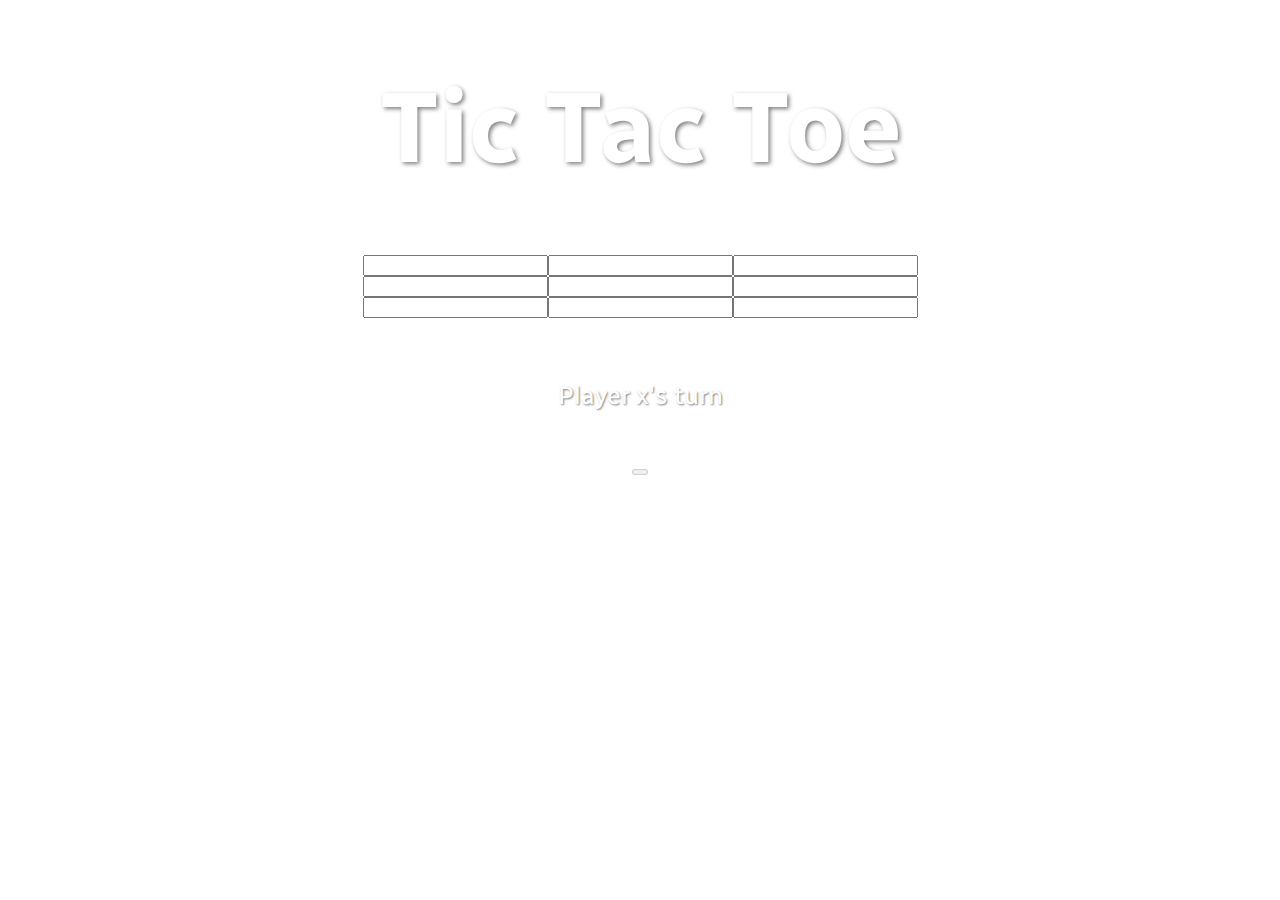
<file: public/index.html>
<!DOCTYPE html>
<html lang="en">
<head>
  <meta charset="UTF-8">
  <meta http-equiv="X-UA-Compatible" content="IE=edge">
  <meta name="viewport" content="width=device-width, initial-scale=1.0">
  <title>tic_tac_toe</title>
  <link rel="stylesheet" href="style.css">

  <!-- link the style.css and app.js files -->

</head>
<body>
  <header>
    <h1 id="header"> Tic Tac Toe</h1>
  </header>
  <div class="box">
    <div class="row">
      <input type="text" class="btn"readonly>
      <input type="text" class="btn"readonly>
      <input type="text" class="btn"readonly>
    </div>
    <div class="row">
      <input type="text" class="btn"readonly>
      <input type="text" class="btn"readonly>
      <input type="text" class="btn"readonly>
    </div>
    <div class="row">
      <input type="text" class="btn"readonly>
      <input type="text" class="btn"readonly>
      <input type="text" class="btn"readonly>
    </div>
  </div>
  <div class ="result-container">
    <p class="result">Player x's turn</p>
  </div>
  <div class="reset">
    <button id="reset"disabled </button>
  </div>
  <script src="app.js"></script>
</body>
</html>
</file>
<file: public/style.css>
@import url("https://fonts.googleapis.com/css2?family=Radio+Canada:wght@400;500;600;700&display=swap");

body {
    background-image: url("https://cdn.pixabay.com/photo/2018/03/17/19/36/connection-3234929_1280.jpg");
    background-size: cover;
    background-repeat: no-repeat;
    background-position: center center;
    font-family: "Radio Canada", sans-serif;
  }
header{
  text-align: center;
  color:#fff;
  text-shadow: 2px 2px 4px rgba(0,0,0,0.5);
  font-size: 50px;
  margin:20px 0;
}
.box{
  display: flex;
  flex-direction: column;
  align-items: center;
  margin:35px;
}
.row{
  display:flex;
  justify-content: center;
}
.bt{
  width: 75px;
  height: 75px;
  border: 2px solid #fff;
  border-radius: 5px;
  font-size: 50px;
  font-weight: 500;
  color:#fff;
  background-color: rgba(255,255,255,0.7);
  text-align: center;
  cursor:pointer;
  margin:5px;
}
.bt:hover{
  background-color: rgba(255,255,255,0.7);
}
.bt:disabled{
  color: black;
  cursor:no-drop;
}
.result-container{
  background-color: rgba(255,255,255,0.7);
  border: 2px solid #fff;
  max-width: 200px;
  margin: 20px auto;
  text-align: center;
}
.result{
  color:#fff;
  text-shadow: 1px 1px 2px rgba(0,0,0,0.5);
  font-size: 25px;
}
.reset{
  text-align: center;
}
#reset-button{
  border:2px solid black;
  color:black;
  cursor:pointer;
  padding:10px 20px;
  font-size: 20px;
  background-color: #fff;
  transition: background-color 0.3s, clolor 0.3s;
}
#reset-button:hover{
  background-color: black;
  color:#fff;
}
  
/* Enter your styling here */
</file>
